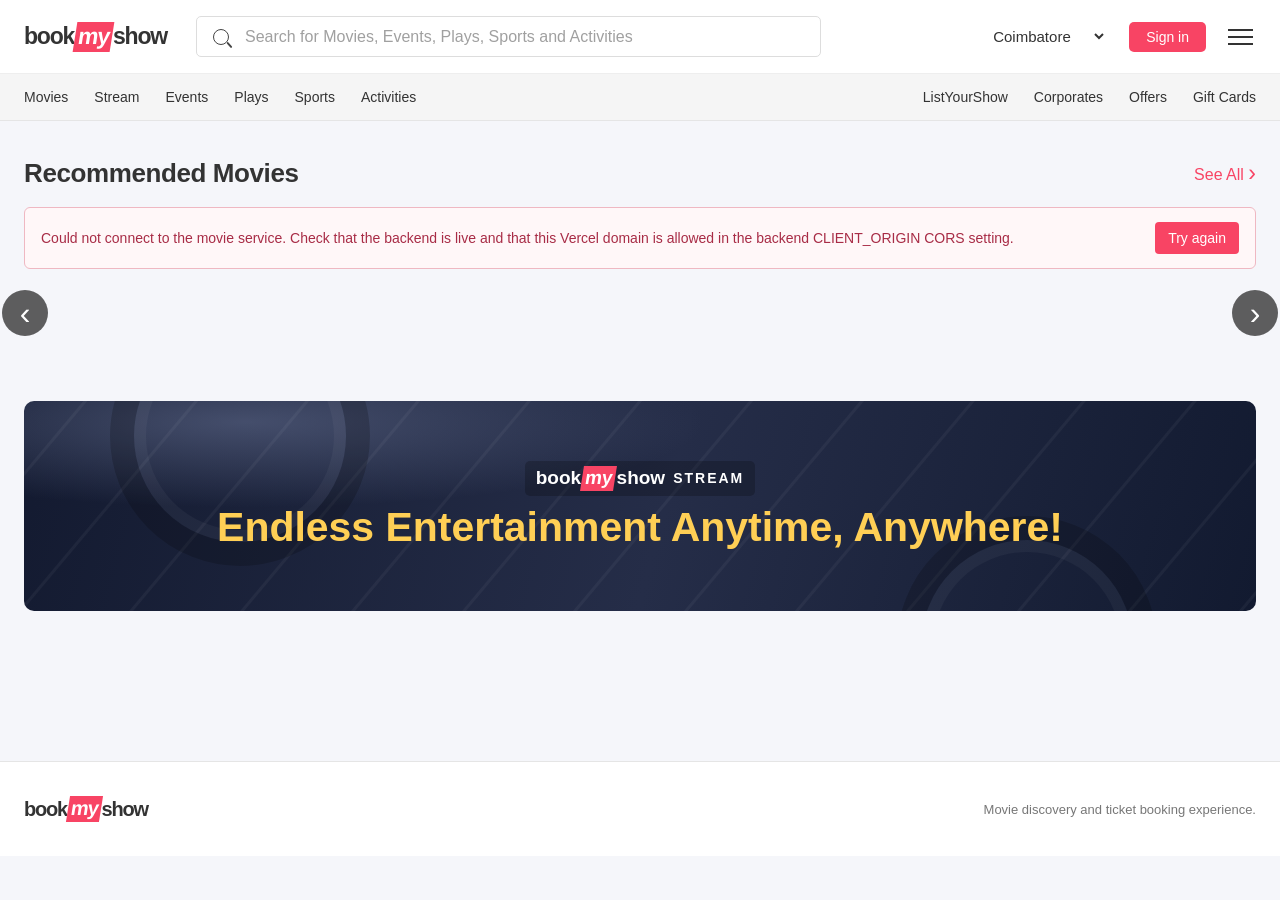
<file: index.html>
<!doctype html>
<html lang="en">
<head>
  <meta charset="utf-8">
  <meta name="viewport" content="width=device-width, initial-scale=1">
  <meta name="theme-color" content="#ffffff">
  <title>BookMyShow | Movies, Events, Plays & Sports</title>
  <meta name="description" content="Discover movies and book tickets with the BookMyShow clone.">
  <link rel="stylesheet" href="./styles.css">
  <script defer src="./config.js"></script>
  <script defer src="./script.js"></script>
</head>
<body>
  <header class="primary-header">
    <div class="topbar-shell">
      <a class="brand" href="./index.html" aria-label="BookMyShow home">
        <span class="brand-book">book</span><span class="brand-my">my</span><span class="brand-show">show</span>
      </a>

      <form class="search-form" id="movieSearch" role="search">
        <label class="sr-only" for="searchInput">Search for movies</label>
        <span class="search-icon" aria-hidden="true"></span>
        <input id="searchInput" type="search" placeholder="Search for Movies, Events, Plays, Sports and Activities" autocomplete="off">
      </form>

      <div class="header-actions">
        <label class="city-picker">
          <span class="sr-only">Select city</span>
          <select id="citySelect" aria-label="Select city">
            <option selected>Coimbatore</option>
            <option>Chennai</option>
            <option>Bengaluru</option>
            <option>Mumbai</option>
            <option>Hyderabad</option>
            <option>Kochi</option>
          </select>
        </label>
        <button class="sign-in-button" id="signInButton" type="button">Sign in</button>
        <button class="menu-toggle" id="menuToggle" type="button" aria-label="Open menu" aria-expanded="false">
          <span></span><span></span><span></span>
        </button>
      </div>
    </div>
  </header>

  <nav class="secondary-nav" aria-label="Main navigation">
    <div class="nav-shell">
      <div class="nav-primary">
        <a class="active" href="./index.html">Movies</a>
        <a href="#stream">Stream</a>
        <a href="#events">Events</a>
        <a href="#plays">Plays</a>
        <a href="#sports">Sports</a>
        <a href="#activities">Activities</a>
      </div>
      <div class="nav-secondary">
        <a href="#list-your-show">ListYourShow</a>
        <a href="#corporates">Corporates</a>
        <a href="#offers">Offers</a>
        <a href="#gift-cards">Gift Cards</a>
      </div>
    </div>
    <div class="mobile-menu" id="mobileMenu" hidden>
      <a href="./index.html">Movies</a>
      <a href="#stream">Stream</a>
      <a href="#events">Events</a>
      <a href="#plays">Plays</a>
      <a href="#sports">Sports</a>
      <a href="#activities">Activities</a>
      <a href="#list-your-show">ListYourShow</a>
      <a href="#offers">Offers</a>
    </div>
  </nav>

  <main class="page-shell">
    <section class="recommendation-section" id="recommended" aria-labelledby="recommendedTitle">
      <div class="section-heading">
        <h1 id="recommendedTitle">Recommended Movies</h1>
        <a class="see-all" href="#all-movies">See All <span aria-hidden="true">›</span></a>
      </div>

      <div class="movie-status" id="movieStatus" role="status" aria-live="polite">
        <span id="statusMessage">Loading movies…</span>
        <button id="retryButton" type="button" hidden>Try again</button>
      </div>

      <div class="movie-carousel" id="all-movies">
        <button class="carousel-arrow carousel-prev" id="previousMovies" type="button" aria-label="Previous movies">‹</button>
        <div class="movie-track" id="movieCards" aria-label="Recommended movies"></div>
        <button class="carousel-arrow carousel-next" id="nextMovies" type="button" aria-label="Next movies">›</button>
      </div>
    </section>

    <section class="stream-banner" id="stream" aria-label="BookMyShow Stream promotion">
      <div class="banner-reel banner-reel-one" aria-hidden="true"></div>
      <div class="banner-reel banner-reel-two" aria-hidden="true"></div>
      <div class="banner-brand"><span class="brand-book">book</span><span class="brand-my">my</span><span class="brand-show">show</span><span class="stream-label">STREAM</span></div>
      <p>Endless Entertainment Anytime, Anywhere!</p>
    </section>
  </main>

  <footer class="site-footer" id="footer">
    <div class="footer-inner">
      <a class="brand footer-brand" href="./index.html">
        <span class="brand-book">book</span><span class="brand-my">my</span><span class="brand-show">show</span>
      </a>
      <p>Movie discovery and ticket booking experience.</p>
    </div>
  </footer>
</body>
</html>
</file>
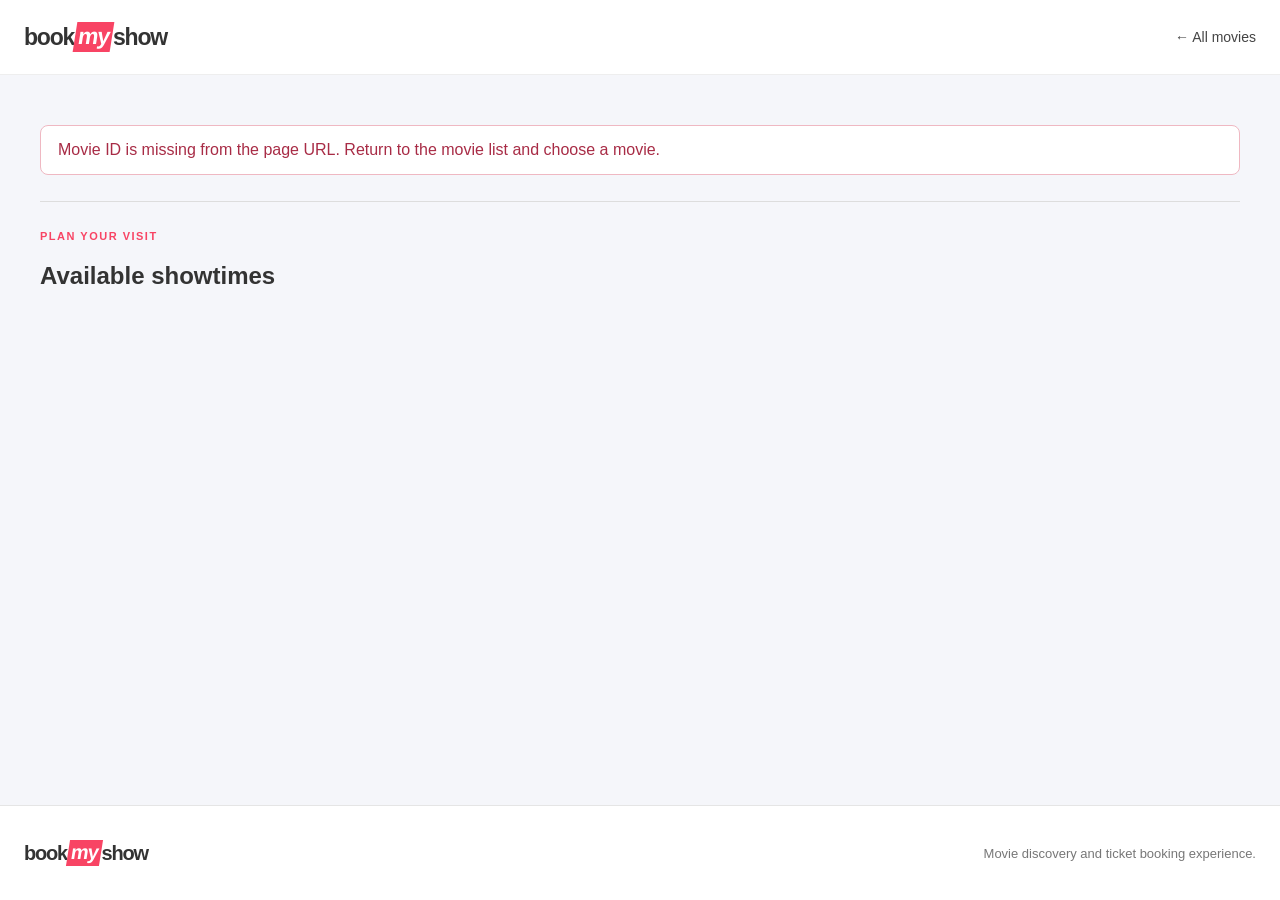
<file: details.html>
<!doctype html>
<html lang="en">
<head>
  <meta charset="utf-8">
  <meta name="viewport" content="width=device-width, initial-scale=1">
  <meta name="theme-color" content="#ffffff">
  <title>Movie details — BookMyShow</title>
  <link rel="stylesheet" href="./styles.css">
  <script defer src="./config.js"></script>
  <script defer src="./detail-script.js"></script>
</head>
<body class="detail-page">
  <header class="detail-header">
    <div class="detail-header-inner">
      <a class="brand" href="./index.html" aria-label="BookMyShow home"><span class="brand-book">book</span><span class="brand-my">my</span><span class="brand-show">show</span></a>
      <a class="detail-back" href="./index.html">← All movies</a>
    </div>
  </header>

  <main class="page-shell detail-shell">
    <div id="detailStatus" class="status-panel" role="status" aria-live="polite">Loading movie details…</div>
    <section id="movieDetails" aria-label="Movie details"></section>
    <section class="showtime-section" aria-labelledby="showtimeTitle">
      <div class="section-heading">
        <div><p class="eyebrow">PLAN YOUR VISIT</p><h2 id="showtimeTitle">Available showtimes</h2></div>
      </div>
      <div id="showtimes" class="showtime-list"></div>
    </section>
  </main>

  <dialog id="bookingDialog" class="booking-dialog" aria-labelledby="bookingTitle">
    <form id="bookingForm" class="booking-form">
      <div class="dialog-heading">
        <div><p class="eyebrow">JUST A FEW DETAILS</p><h2 id="bookingTitle">Book your seats</h2></div>
        <button type="button" class="icon-button" id="closeBooking" aria-label="Close booking form">×</button>
      </div>
      <p id="selectedShow" class="selected-show"></p>
      <label for="name">Full name</label>
      <input id="name" name="name" type="text" minlength="2" maxlength="100" autocomplete="name" required>
      <label for="email">Email address</label>
      <input id="email" name="email" type="email" maxlength="254" autocomplete="email" required>
      <label for="phoneNumber">Phone number</label>
      <input id="phoneNumber" name="phoneNumber" type="tel" minlength="8" maxlength="20" autocomplete="tel" pattern="[+0-9][0-9() -]{7,19}" required>
      <label for="seatCount">Number of seats</label>
      <input id="seatCount" name="seatCount" type="number" min="1" max="10" value="1" required>
      <p id="bookingStatus" class="form-status" role="status" aria-live="polite"></p>
      <button type="submit" id="submitBooking" class="primary-button">Confirm booking</button>
      <p class="fine-print">Demo booking only. No payment will be collected.</p>
    </form>
  </dialog>

  <footer class="site-footer"><div class="footer-inner"><a class="brand footer-brand" href="./index.html"><span class="brand-book">book</span><span class="brand-my">my</span><span class="brand-show">show</span></a><p>Movie discovery and ticket booking experience.</p></div></footer>
</body>
</html>
</file>
<file: styles.css>
:root {
  color-scheme: light;
  --page: #f5f6fa;
  --surface: #ffffff;
  --ink: #333333;
  --muted: #666666;
  --line: #e5e5e5;
  --accent: #f84464;
  --accent-dark: #e63759;
  font-family: Arial, Helvetica, sans-serif;
}
* { box-sizing: border-box; }
html { scroll-behavior: smooth; }
body { margin: 0; min-width: 320px; min-height: 100vh; background: var(--page); color: var(--ink); }
a { color: inherit; text-decoration: none; }
button, input, select { font: inherit; }
button { cursor: pointer; }
[hidden] { display: none !important; }
.sr-only { position: absolute; width: 1px; height: 1px; padding: 0; margin: -1px; overflow: hidden; clip: rect(0,0,0,0); white-space: nowrap; border: 0; }

.primary-header { height: 74px; background: #fff; border-bottom: 1px solid #eeeeee; }
.topbar-shell, .nav-shell, .page-shell, .footer-inner, .detail-header-inner {
  width: min(1418px, calc(100% - 48px));
  margin: 0 auto;
}
.topbar-shell { height: 100%; display: flex; align-items: center; gap: 28px; }
.brand { display: inline-flex; align-items: center; flex: 0 0 auto; font-size: 23px; font-weight: 800; letter-spacing: -1.2px; white-space: nowrap; }
.brand-book, .brand-show { color: #333; }
.brand-my { position: relative; z-index: 0; margin: 0 1px; padding: 1px 3px 2px; color: #fff; background: var(--accent); transform: skew(-9deg); }
.search-form { position: relative; display: flex; align-items: center; flex: 1 1 620px; max-width: 625px; height: 41px; margin-left: 1px; border: 1px solid #dddddd; border-radius: 5px; background: #fff; }
.search-form:focus-within { border-color: #b7b7b7; box-shadow: 0 0 0 2px rgba(248,68,100,.08); }
.search-icon { position: relative; width: 16px; height: 16px; margin: 0 16px; border: 1.8px solid #444; border-radius: 50%; flex: 0 0 auto; }
.search-icon::after { content: ""; position: absolute; width: 7px; height: 1.8px; right: -5px; bottom: -2px; background: #444; transform: rotate(48deg); border-radius: 2px; }
.search-form input { width: 100%; height: 100%; padding: 0 12px 0 0; border: 0; outline: 0; color: var(--ink); background: transparent; font-size: 16px; }
.search-form input::placeholder { color: #a0a0a0; opacity: 1; }
.header-actions { display: flex; align-items: center; gap: 22px; margin-left: auto; }
.city-picker select { max-width: 145px; padding: 8px 20px 8px 2px; border: 0; outline: 0; color: #333; background: transparent; font-size: 15px; cursor: pointer; }
.sign-in-button { border: 0; border-radius: 5px; padding: 7px 17px; background: var(--accent); color: #fff; font-size: 14px; }
.sign-in-button:hover { background: var(--accent-dark); }
.menu-toggle { display: grid; gap: 5px; width: 28px; padding: 4px 0; border: 0; background: transparent; }
.menu-toggle span { display: block; width: 25px; height: 2px; background: #333; }
.secondary-nav { position: relative; z-index: 5; min-height: 46px; background: #f5f5f5; border-bottom: 1px solid #e5e5e5; }
.nav-shell { min-height: 46px; display: flex; align-items: center; justify-content: space-between; gap: 20px; }
.nav-primary, .nav-secondary { display: flex; align-items: center; gap: 26px; }
.nav-primary a, .nav-secondary a { color: #333; font-size: 14px; white-space: nowrap; }
.nav-primary a:hover, .nav-secondary a:hover { color: var(--accent); }
.mobile-menu { display: none; }

.page-shell { min-height: calc(100vh - 260px); padding-top: 36px; padding-bottom: 72px; }
.recommendation-section { position: relative; }
.section-heading { display: flex; align-items: center; justify-content: space-between; margin: 0 0 10px; }
.section-heading h1 { margin: 0; font-size: 26px; line-height: 1.3; font-weight: 700; letter-spacing: -.4px; }
.see-all { color: var(--accent); font-size: 16px; }
.see-all span { font-size: 23px; vertical-align: -1px; }
.movie-status { min-height: 22px; display: flex; align-items: center; justify-content: space-between; gap: 14px; margin: 0 0 8px; color: var(--muted); font-size: 14px; }
.movie-status.error { margin: 16px 0; padding: 14px 16px; border: 1px solid #efb8c2; border-radius: 6px; background: #fff7f8; color: #a82c46; }
.movie-status.empty { margin: 16px 0; padding: 14px 16px; border: 1px solid #e5e5e5; border-radius: 6px; background: #fff; color: #555; }
.movie-status button { flex: 0 0 auto; border: 0; border-radius: 4px; padding: 8px 13px; color: #fff; background: var(--accent); }
.movie-carousel { position: relative; }
.movie-track { display: flex; align-items: flex-start; gap: 36px; overflow-x: auto; padding: 0 0 12px; scroll-behavior: smooth; scrollbar-width: none; }
.movie-track::-webkit-scrollbar { display: none; }
.movie-card { display: block; flex: 0 0 calc((100% - 144px) / 5); min-width: 0; color: inherit; }
.poster-stage { position: relative; width: 100%; aspect-ratio: .65; overflow: hidden; border-radius: 9px; background: #dedede; box-shadow: 0 1px 2px rgba(0,0,0,.12); }
.movie-poster { display: block; width: 100%; height: 100%; object-fit: cover; transition: transform .25s ease; }
.movie-card:hover .movie-poster { transform: scale(1.035); }
.poster-placeholder, .poster-fallback { display: grid; place-items: center; width: 100%; height: 100%; min-height: 320px; padding: 20px; color: #777; background: linear-gradient(145deg, #e6e6e6, #c9c9c9); text-align: center; font-size: 14px; font-weight: 700; }
.poster-meta { position: absolute; right: 0; bottom: 0; left: 0; min-height: 39px; display: flex; align-items: center; gap: 8px; padding: 7px 10px; color: #fff; background: rgba(0,0,0,.92); font-size: 13px; }
.poster-meta-icon { color: #f84464; font-size: 16px; }
.poster-meta-label { color: #e3e3e3; }
.poster-meta-value { margin-left: auto; color: #fff; font-weight: 700; }
.movie-card h2 { overflow: hidden; margin: 14px 0 7px; color: #222; font-size: 19px; font-weight: 600; line-height: 1.25; text-overflow: ellipsis; white-space: nowrap; }
.movie-card .movie-genre { display: -webkit-box; overflow: hidden; min-height: 40px; margin: 0; color: #666; font-size: 16px; line-height: 1.45; -webkit-box-orient: vertical; -webkit-line-clamp: 2; }
.carousel-arrow { position: absolute; z-index: 2; top: 40%; display: grid; place-items: center; width: 46px; height: 46px; border: 0; border-radius: 50%; color: #fff; background: rgba(35,35,35,.72); font-size: 32px; line-height: 1; }
.carousel-arrow:hover { background: rgba(20,20,20,.9); }
.carousel-prev { left: -22px; }
.carousel-next { right: -22px; }

.stream-banner { position: relative; height: 210px; display: flex; flex-direction: column; align-items: center; justify-content: center; overflow: hidden; margin-top: 104px; border-radius: 10px; color: #fff; background: radial-gradient(ellipse at 18% 10%, rgba(100,111,145,.58), transparent 32%), linear-gradient(105deg, #131a30, #252d48 52%, #121a30); }
.stream-banner::before { content: ""; position: absolute; inset: 0; opacity: .24; background: repeating-linear-gradient(130deg, transparent 0 45px, rgba(255,255,255,.18) 46px 48px, transparent 49px 85px); }
.banner-reel { position: absolute; width: 260px; height: 260px; border: 24px solid rgba(0,0,0,.19); border-radius: 50%; box-shadow: inset 0 0 0 12px rgba(255,255,255,.04); }
.banner-reel-one { left: 7%; top: -95px; }
.banner-reel-two { right: 8%; bottom: -165px; }
.banner-brand, .stream-banner p { position: relative; z-index: 1; }
.banner-brand { display: flex; align-items: center; padding: 5px 11px; border-radius: 5px; background: rgba(0,0,0,.22); font-size: 19px; font-weight: 800; }
.banner-brand .brand-book, .banner-brand .brand-show { color: #fff; }
.stream-label { margin-left: 8px; color: #fff; font-size: 14px; letter-spacing: 2px; }
.stream-banner p { margin: 8px 16px 0; color: #ffcf55; font-size: clamp(22px, 3.2vw, 42px); font-weight: 800; text-align: center; }
.site-footer { border-top: 1px solid #e5e5e5; background: #fff; }
.footer-inner { min-height: 94px; display: flex; align-items: center; justify-content: space-between; gap: 20px; }
.footer-brand { font-size: 20px; }
.footer-inner p { margin: 0; color: #777; font-size: 13px; }

/* Movie details and booking */
.detail-page { background: var(--page); }
.detail-header { min-height: 74px; background: #fff; border-bottom: 1px solid #eee; }
.detail-header-inner { min-height: 74px; display: flex; align-items: center; gap: 24px; }
.detail-back { margin-left: auto; color: #444; font-size: 14px; }
.detail-shell { width: min(1200px, calc(100% - 48px)); min-height: calc(100vh - 170px); padding: 34px 0 70px; }
.movie-hero { display: grid; grid-template-columns: minmax(220px, 310px) 1fr; gap: clamp(30px, 6vw, 68px); align-items: center; padding: 8px 0 54px; }
.detail-poster-frame { min-height: 360px; overflow: hidden; border-radius: 8px; background: #e5e5e5; box-shadow: 0 2px 8px rgba(0,0,0,.1); }
.detail-poster { display: block; width: 100%; max-height: 470px; object-fit: cover; }
.movie-information { max-width: 700px; }
.eyebrow { margin: 0 0 12px; color: var(--accent); font-size: 11px; font-weight: 700; letter-spacing: 1.5px; }
.detail-title { margin: 0; color: #292929; font-size: clamp(34px, 5vw, 55px); letter-spacing: -1.5px; line-height: 1.08; }
.movie-facts, .movie-director { color: #666; font-size: 14px; line-height: 1.7; }
.movie-director { margin: 16px 0 30px; }
.about-title { margin: 0 0 10px; font-size: 20px; }
.movie-description { color: #555; line-height: 1.8; }
.showtime-section { border-top: 1px solid #ddd; padding-top: 28px; }
.showtime-list { display: grid; gap: 12px; }
.showtime-card { display: flex; align-items: center; gap: 20px; padding: 16px 18px; border: 1px solid #e1e1e1; border-radius: 8px; background: #fff; }
.show-date { display: grid; justify-items: center; min-width: 54px; padding: 7px; border-radius: 6px; background: #f2f2f2; }
.date-day { font-size: 21px; font-weight: 800; }
.date-month { color: var(--accent); font-size: 11px; font-weight: 800; text-transform: uppercase; }
.show-time { display: grid; gap: 5px; margin-right: auto; }
.show-time span { color: #777; font-size: 12px; }
.primary-button { border: 0; border-radius: 5px; padding: 10px 15px; color: #fff; background: var(--accent); font-weight: 700; }
.primary-button:disabled { cursor: wait; opacity: .65; }
.primary-button.compact { padding: 10px 15px; font-size: 13px; }
.booking-dialog { width: min(460px, calc(100% - 28px)); max-height: min(90vh, 760px); overflow-y: auto; padding: 0; border: 1px solid #ddd; border-radius: 12px; color: #333; background: #fff; box-shadow: 0 24px 90px rgba(0,0,0,.25); }
.booking-dialog::backdrop { background: rgba(0,0,0,.58); }
.booking-form { display: grid; gap: 10px; padding: 25px; }
.dialog-heading { display: flex; justify-content: space-between; gap: 18px; align-items: start; margin-bottom: 8px; }
.dialog-heading h2 { margin: 0; font-size: 25px; }
.icon-button { width: 34px; height: 34px; border: 1px solid #ddd; border-radius: 7px; color: #333; background: #f5f5f5; font-size: 23px; cursor: pointer; }
.selected-show { margin: 0 0 10px; color: #666; font-size: 13px; line-height: 1.5; }
.booking-form label { margin-top: 5px; color: #444; font-size: 12px; font-weight: 700; }
.booking-form input { width: 100%; min-width: 0; padding: 11px 12px; border: 1px solid #ccc; border-radius: 6px; outline: 0; color: #333; background: #fff; }
.booking-form input:focus { border-color: var(--accent); box-shadow: 0 0 0 3px rgba(248,68,100,.12); }
.form-status { min-height: 20px; margin: 4px 0 0; color: #666; font-size: 12px; }
.form-status.error { color: #b22c46; }
.fine-print { margin: 3px 0 0; color: #777; font-size: 12px; text-align: center; }
.status-panel { margin: 16px 0 26px; padding: 15px 17px; border: 1px solid #e1e1e1; border-radius: 8px; background: #fff; color: #666; }
.status-panel.error { border-color: #efb8c2; color: #a82c46; }
.status-panel.empty { color: #555; }

@media (max-width: 1150px) {
  .topbar-shell, .nav-shell, .page-shell, .footer-inner, .detail-header-inner { width: min(100% - 36px, 1418px); }
  .movie-track { gap: 22px; }
  .movie-card { flex-basis: calc((100% - 88px) / 5); }
  .nav-primary, .nav-secondary { gap: 18px; }
}
@media (max-width: 900px) {
  .primary-header { height: auto; min-height: 72px; }
  .topbar-shell { min-height: 72px; gap: 18px; }
  .brand { font-size: 21px; }
  .search-form { max-width: none; }
  .header-actions { gap: 12px; }
  .nav-shell { overflow-x: auto; justify-content: flex-start; }
  .nav-secondary { margin-left: auto; }
  .movie-track { gap: 18px; }
  .movie-card { flex-basis: calc((100% - 54px) / 4); }
  .movie-card h2 { font-size: 17px; }
  .movie-card .movie-genre { font-size: 14px; }
}
@media (max-width: 650px) {
  .topbar-shell, .nav-shell, .page-shell, .footer-inner, .detail-header-inner { width: calc(100% - 28px); }
  .topbar-shell { flex-wrap: wrap; padding: 12px 0; }
  .brand { font-size: 20px; }
  .search-form { order: 3; flex: 1 0 100%; max-width: none; }
  .header-actions { margin-left: auto; }
  .city-picker select { max-width: 112px; font-size: 13px; }
  .sign-in-button { padding: 7px 11px; }
  .menu-toggle { width: 23px; }
  .nav-shell { min-height: 42px; }
  .nav-primary { gap: 20px; }
  .nav-secondary { display: none; }
  .nav-primary a { font-size: 13px; }
  .mobile-menu { position: absolute; top: 42px; right: 14px; left: 14px; display: grid; grid-template-columns: repeat(2, 1fr); gap: 0; padding: 8px; border: 1px solid #ddd; border-radius: 8px; background: #fff; box-shadow: 0 10px 28px rgba(0,0,0,.14); }
  .mobile-menu a { padding: 12px; color: #333; font-size: 14px; }
  .page-shell { padding-top: 25px; }
  .section-heading h1 { font-size: 22px; }
  .see-all { font-size: 14px; }
  .movie-track { gap: 14px; margin-right: -14px; padding-right: 14px; }
  .movie-card { flex-basis: calc((100% - 28px) / 2.25); }
  .poster-meta { min-height: 34px; gap: 6px; padding: 6px 8px; font-size: 11px; }
  .movie-card h2 { margin-top: 10px; font-size: 15px; }
  .movie-card .movie-genre { font-size: 12px; }
  .carousel-arrow { width: 36px; height: 36px; font-size: 25px; }
  .carousel-prev { left: -10px; }
  .carousel-next { right: -10px; }
  .stream-banner { height: 150px; margin-top: 65px; }
  .banner-brand { font-size: 16px; }
  .stream-banner p { font-size: 22px; }
  .footer-inner { min-height: 82px; align-items: flex-start; flex-direction: column; justify-content: center; gap: 6px; }
  .footer-inner p { font-size: 11px; }
  .detail-shell { width: calc(100% - 28px); padding-top: 24px; }
  .detail-header-inner { min-height: 64px; }
  .detail-header { min-height: 64px; }
  .movie-hero { grid-template-columns: 1fr; gap: 22px; }
  .detail-poster-frame { width: min(100%, 300px); min-height: 0; }
  .detail-poster { max-height: 420px; }
  .showtime-card { gap: 12px; padding: 12px; }
  .primary-button.compact { padding: 9px 10px; }
}
@media (max-width: 390px) {
  .city-picker select { max-width: 94px; }
  .header-actions { gap: 8px; }
  .movie-card { flex-basis: 67%; }
  .showtime-card { flex-wrap: wrap; }
  .showtime-card .primary-button { width: 100%; }
}
@media (prefers-reduced-motion: reduce) {
  *, *::before, *::after { scroll-behavior: auto !important; transition-duration: .01ms !important; animation-duration: .01ms !important; animation-iteration-count: 1 !important; }
}
</file>
